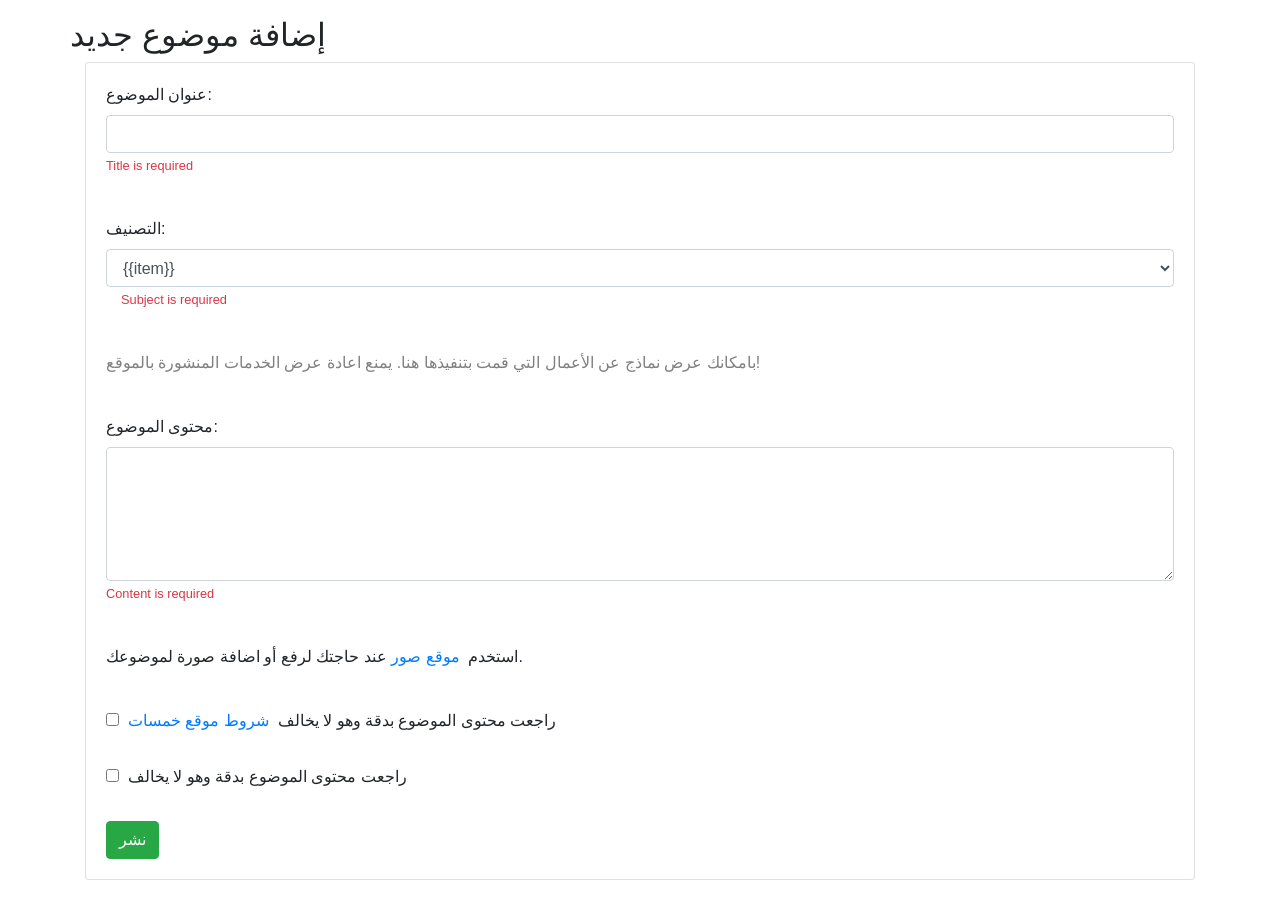
<file: app/Khamsat Community/AboutKhamsatModule/addnew-subject/addnew-subject.component.html>
<!DOCTYPE html>
<html>

<head>
    <title>إضافة موضوع جديد </title>


    <meta charset="utf-8">
    <meta name="viewport" content="width=device-width, initial-scale=1">
    <link rel="stylesheet" href="https://maxcdn.bootstrapcdn.com/bootstrap/4.5.2/css/bootstrap.min.css">
    <script src="https://ajax.googleapis.com/ajax/libs/jquery/3.5.1/jquery.min.js"></script>
    <script src="https://cdnjs.cloudflare.com/ajax/libs/popper.js/1.16.0/umd/popper.min.js"></script>
    <script src="https://maxcdn.bootstrapcdn.com/bootstrap/4.5.2/js/bootstrap.min.js"></script>
    <link rel="stylesheet" href="https://use.fontawesome.com/releases/v5.7.0/css/all.css"
        integrity="sha384-lZN37f5QGtY3VHgisS14W3ExzMWZxybE1SJSEsQp9S+oqd12jhcu+A56Ebc1zFSJ" crossorigin="anonymous">

</head>

<body>



    <div class="container" style="margin-top: 1em;">
        <div class="row">
            <h1 style="font-size: 2em;margin-right: 5.8em;">إضافة موضوع جديد</h1>
        </div>

        <div class="card" id="center">
            <div class="card-body">
                <form [formGroup]="addCommunityForm" (ngSubmit)="addcommunity(addCommunityForm.value)" method="post">
                    <div class="form-group">
                        <label>عنوان الموضوع:</label>
                        <input type="text" id="back" class="form-control" formControlName="Title"
                            [class.is-invalid]="Title.invalid && Title.touched" />
                        <div *ngIf="Title.errors && Title.touched">
                            <small class="text-danger" *ngIf="Title.errors.required">Title is required</small>
                        </div>
                    </div>
                    <br>
                    <div class="form-group">
                        <label>التصنيف:</label>

                        <select id="forum_name_select" fromControlerName="Subject"
                            [class.is-invalid]="Subject.invalid && Subject.touched" class="form-control">
                            <option value="showcase" *ngFor="let item of keys()">
                                {{item}}
                            </option>
                        </select>
                        <div *ngIf="Subject.invalid && Subject.touched" class="col-12">
                            <small class="text-danger" *ngIf="Subject.errors.required">Subject is required</small>
                        </div>
                    </div>
                    <input type="hidden" id="showcase_description"
                        value="بامكانك عرض نماذج عن الأعمال التي قمت بتنفيذها هنا. يمنع اعادة عرض الخدمات المنشورة بالموقع!" />
                    <input type="hidden" id="requests_description"
                        value="هل تبحث عن خدمة غير موجودة في الموقع أو تحتاج لتفاصيل ومعلومات خاصة؟ هذا المكان المناسب." />
                    <input type="hidden" id="stories_description"
                        value="قسم مخصص لنشر تجاربك وأي نصائح لديك حول خمسات وكيف تحقق أكبر فائدة." />
                    <input type="hidden" id="general_description"
                        value="لنشر أي أمور أخرى متعلقة بموقع خمسات كالاقتراحات أو أي مشاكل واجهتك." />
                    <br>
                    <p id="forum_name_description" style="color: grey;" class="c-form__hb">بامكانك عرض نماذج عن الأعمال
                        التي قمت بتنفيذها هنا. يمنع اعادة عرض الخدمات المنشورة بالموقع!</p>

                    <br>
                    <div class="form-group">
                        <label>محتوى الموضوع:</label>
                        <textarea name="content" id="back" formControlName="Content"
                            [class.is-invalid]="Content.invalid && Content.touched" class="form-control" rows="5"
                            clos="80" maxlength="10000"></textarea>
                        <div *ngIf="Content.errors && Content.touched">
                            <small class="text-danger" *ngIf="Content.errors.required">Content is required</small>
                        </div>

                    </div>
                    <br>
                    <div class="form-group">
                        <p class="form-hb">
                            <span>استخدم</span>&nbsp;
                            <a href="https://suar.me" target="_blank" class="u-clr--primary">موقع صور</a>
                            <span>عند حاجتك لرفع أو اضافة صورة لموضوعك.</span>
                        </p>
                    </div>
                    <br>
                    <div class="u-margin-bottom u-checkbox">
                        <label for="confirm">
                            <input name="confirm" id="confirm" type="checkbox" value="0" />&nbsp;
                            <span>راجعت محتوى الموضوع بدقة وهو لا يخالف</span>&nbsp;
                            <a href="/terms" target="_blank" class="u-clr--primary">شروط موقع خمسات</a>
                        </label>
                    </div>
                    <br>
                    <div class="u-margin-bottom u-checkbox">
                        <label for="confirm2">
                            <input name="confirm2" id="confirm2" type="checkbox" value="0" />&nbsp;
                            <span id="forum_post_confirmation">راجعت محتوى الموضوع بدقة وهو لا يخالف</span>
                        </label>
                    </div>

                    <div class="margin-bottom">
                        <input type="hidden" id="showcase_confirmation"
                            value="هذا الموضوع ليس إعادة عرض لخدمة أقدمها ولقد استأذنت المشترين قبل عرض أي من أعمالهم هنا" />
                        <input type="hidden" id="requests_confirmation"
                            value="بحثت عن الخدمات المعروضة في موقع خمسات قبل كتابة هذا الموضوع" />
                        <input type="hidden" id="stories_confirmation"
                            value="هذا الموضوع ذو فائدة ومتعلق بتجربتي لموقع خمسات" />
                        <input type="hidden" id="general_confirmation"
                            value="هذا الموضوع ذو فائدة ومتعلق بموقع خمسات" />

                        <input id="user_token" type='hidden' name='token'
                            value='b91fc0c6972e0f4597fb37a1fa9040a5eabbb530' />
                        <br>
                        <button type="submit" class="btn btn-success">نشر</button>
                    </div>

                </form>
            </div>
        </div>

    </div>

</body>

</html>
</file>
